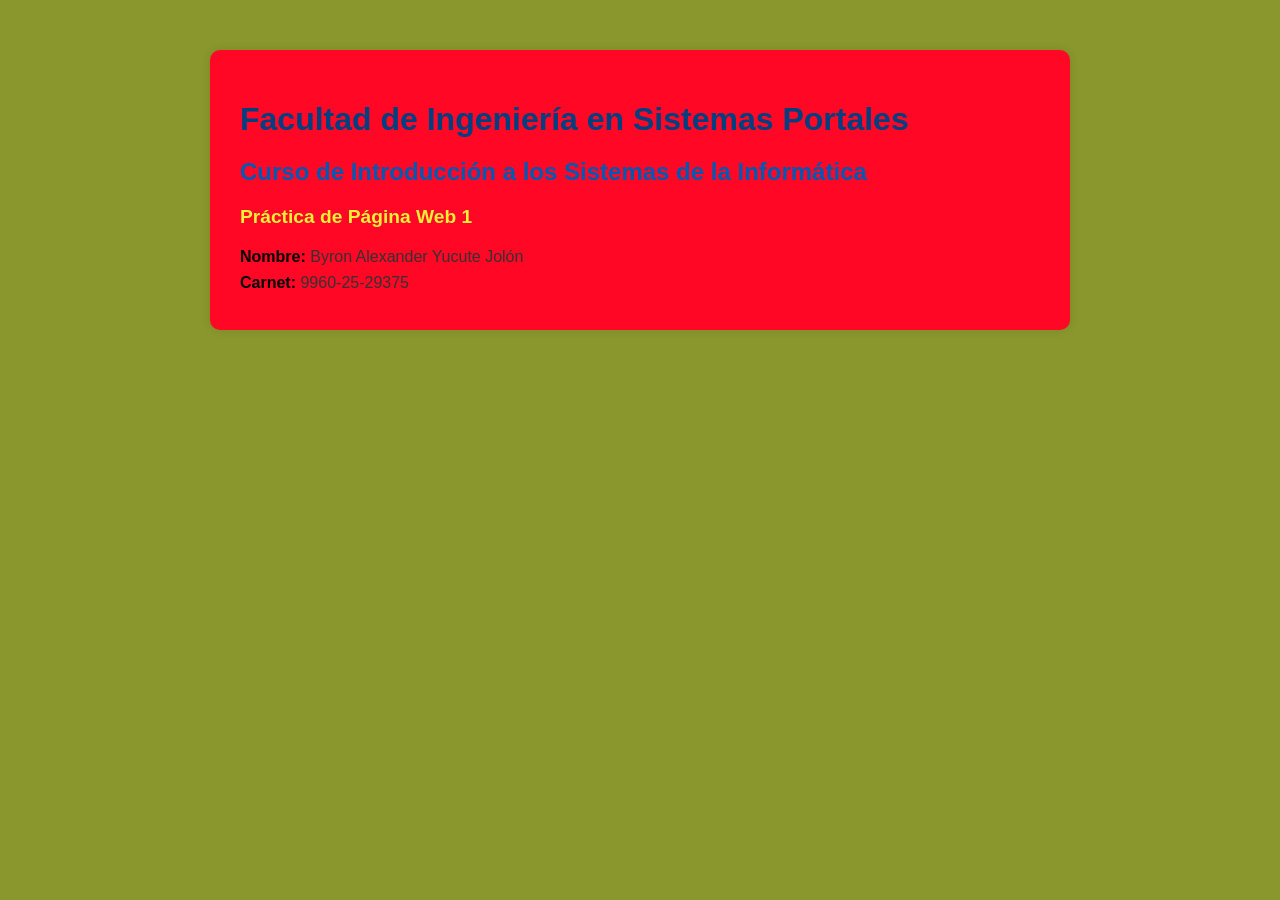
<file: index.html>
<!DOCTYPE html>
<html lang="es">
<head>
<meta charset="UTF-8">
<meta name="viewport" content="width=device-width, initial-scale=1.0">
<title>Mi Primera Página Web</title>
<link rel="stylesheet" href="styles.css">
</head>
<body>
<div class="container">
<h1>Facultad de Ingeniería en Sistemas Portales</h1>
<h2>Curso de Introducción a los Sistemas de la Informática</h2>
<h3>Práctica de Página Web 1</h3>
<div class="info">
<p><strong>Nombre:</strong> Byron Alexander Yucute Jolón</p>
<p><strong>Carnet:</strong> 9960-25-29375</p>
</div>
</div>
</body>
</html>
</file>
<file: styles.css>
/* styles.css_2 */
body {
font-family: Arial, sans-serif;
background-color: #89972C;
margin: 0;
padding: 0;
}
.container {
max-width: 800px;
margin: 50px auto;
padding: 30px;
background-color: #FF0725;
box-shadow: 0 0 10px rgba(0, 0, 0, 0.1);
border-radius: 10px;
}
h1 {
color: #004080;
font-size: 2em;
margin-bottom: 10px;
}
h2 {
color: #0059b3;
font-size: 1.5em;
margin-bottom: 10px;
}

h3 {
color: #F3F037;
font-size: 1.2em;
margin-bottom: 20px;
}
.info p {
font-size: 1em;
color: #333333;
margin: 8px 0;
}
.info strong {
color: #000000;
}
</file>
